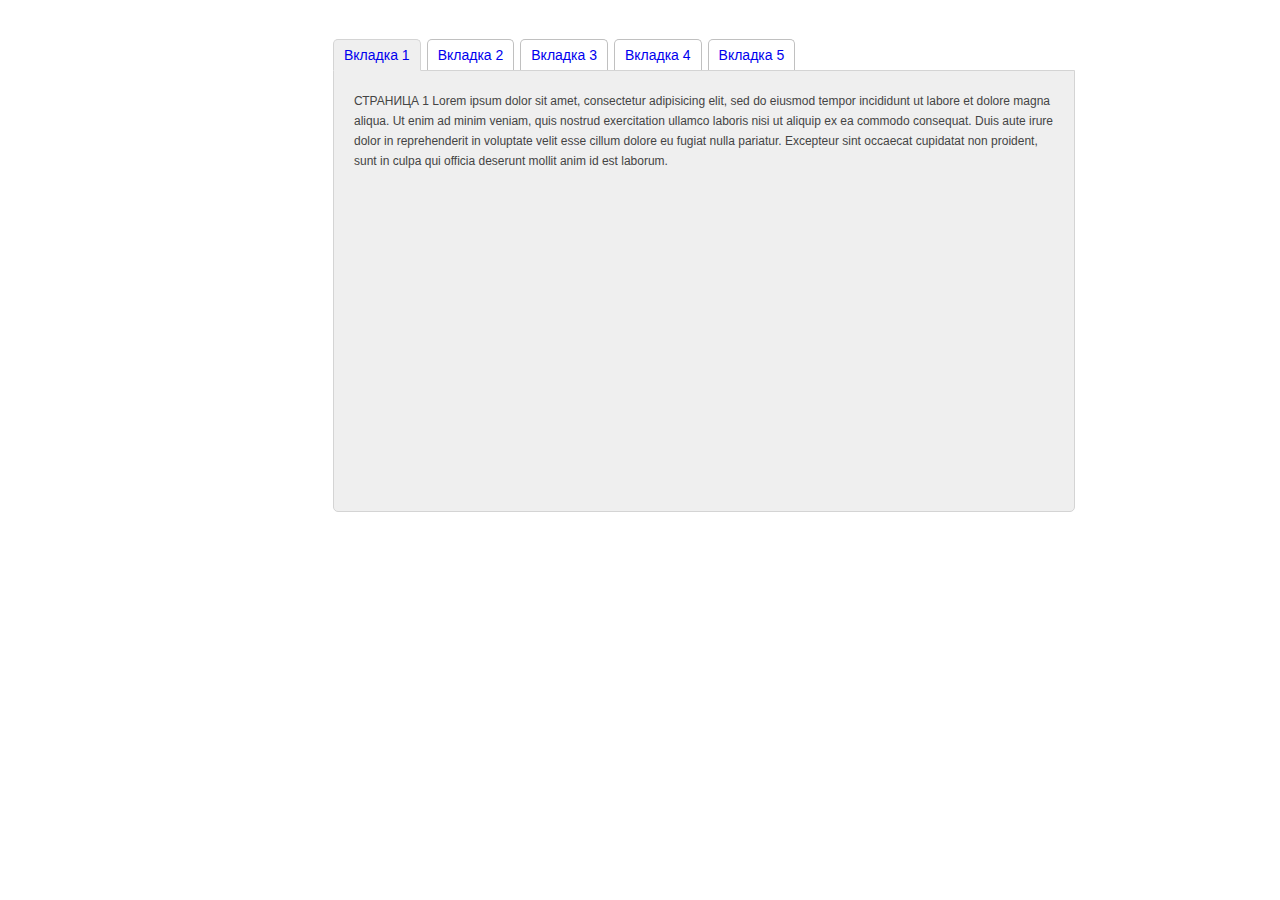
<file: 1/index.html>
﻿<html>

<head>
        <meta charset=UTF-8" />
        <title>Моя страница</title>
		<link rel="stylesheet" href="css/style.css">
		<script src="http://code.jquery.com/jquery-1.12.0.min.js"></script>
		<script src ="js/script.js"></script>
		
</head>

<body>
	<div class="wrapper">
		<ul class="tabs">
			<li class="active"><a href=#>Вкладка 1</a></li>
			<li><a href=#>Вкладка 2</a></li>
			<li><a href=#>Вкладка 3</a></li>
			<li><a href=#>Вкладка 4</a></li>
			<li><a href=#>Вкладка 5</a></li>	
		</ul>
		<div class="tab_caption active">
		СТРАНИЦА 1 Lorem ipsum dolor sit amet, consectetur adipisicing elit, sed do eiusmod tempor incididunt ut labore et dolore magna aliqua. Ut enim ad minim veniam, quis nostrud exercitation ullamco laboris nisi ut aliquip ex ea commodo consequat. Duis aute irure dolor in reprehenderit in voluptate velit esse cillum dolore eu fugiat nulla pariatur. Excepteur sint occaecat cupidatat non proident, sunt in culpa qui officia deserunt mollit anim id est laborum.
		</div>
		<div class="tab_caption">
		СТРАНИЦА 2 Lorem ipsum dolor sit amet, consectetur adipisicing elit, sed do eiusmod tempor incididunt ut labore et dolore magna aliqua. Ut enim ad minim veniam, quis nostrud exercitation ullamco laboris nisi ut aliquip ex ea commodo consequat. Duis aute irure dolor in reprehenderit in voluptate velit esse cillum dolore eu fugiat nulla pariatur. Excepteur sint occaecat cupidatat non proident, sunt in culpa qui officia deserunt mollit anim id est laborum. Lorem ipsum dolor sit amet, consectetur adipisicing elit, sed do eiusmod tempor incididunt ut labore et dolore magna aliqua. Ut enim ad minim veniam, quis nostrud exercitation ullamco laboris nisi ut aliquip ex ea commodo consequat. Duis aute irure dolor in reprehenderit in voluptate velit esse cillum dolore eu fugiat nulla pariatur. Excepteur sint occaecat cupidatat non proident, sunt in culpa qui officia deserunt mollit anim id est laborum.
		</div>
		<div class="tab_caption">
		СТРАНИЦА 3 Lorem ipsum dolor sit amet, consectetur adipisicing elit, sed do eiusmod tempor incididunt ut labore et dolore magna aliqua. Ut enim ad minim veniam, quis nostrud exercitation ullamco laboris nisi ut aliquip ex ea commodo consequat. Duis aute irure dolor in reprehenderit in voluptate velit esse cillum dolore eu fugiat nulla pariatur. Excepteur sint occaecat cupidatat non proident, sunt in culpa qui officia deserunt mollit anim id est laborum.Lorem ipsum dolor sit amet, consectetur adipisicing elit, sed do eiusmod tempor incididunt ut labore et dolore magna aliqua. Ut enim ad minim veniam, quis nostrud exercitation ullamco laboris nisi ut aliquip ex ea commodo consequat. Duis aute irure dolor in reprehenderit in voluptate velit esse cillum dolore eu fugiat nulla pariatur. Excepteur sint occaecat cupidatat non proident, sunt in culpa qui officia deserunt mollit anim id est laborum.Lorem ipsum dolor sit amet, consectetur adipisicing elit, sed do eiusmod tempor incididunt ut labore et dolore magna aliqua. Ut enim ad minim veniam, quis nostrud exercitation ullamco laboris nisi ut aliquip ex ea commodo consequat. Duis aute irure dolor in reprehenderit in voluptate velit esse cillum dolore eu fugiat nulla pariatur. Excepteur sint occaecat cupidatat non proident, sunt in culpa qui officia deserunt mollit anim id est laborum.
		</div>
		<div class="tab_caption">
		СТРАНИЦА 4 Lorem ipsum dolor sit amet, consectetur adipisicing elit, sed do eiusmod tempor incididunt ut labore et dolore magna aliqua. Ut enim ad minim veniam, quis nostrud exercitation ullamco laboris nisi ut aliquip ex ea commodo consequat. Duis aute irure dolor in reprehenderit in voluptate velit esse cillum dolore eu fugiat nulla pariatur. Excepteur sint occaecat cupidatat non proident, sunt in culpa qui officia deserunt mollit anim id est laborum.Lorem ipsum dolor sit amet, consectetur adipisicing elit, sed do eiusmod tempor incididunt ut labore et dolore magna aliqua. Ut enim ad minim veniam, quis nostrud exercitation ullamco laboris nisi ut aliquip ex ea commodo consequat. Duis aute irure dolor in reprehenderit in voluptate velit esse cillum dolore eu fugiat nulla pariatur. Excepteur sint occaecat cupidatat non proident, sunt in culpa qui officia deserunt mollit anim id est laborum.Lorem ipsum dolor sit amet, consectetur adipisicing elit, sed do eiusmod tempor incididunt ut labore et dolore magna aliqua. Ut enim ad minim veniam, quis nostrud exercitation ullamco laboris nisi ut aliquip ex ea commodo consequat. Duis aute irure dolor in reprehenderit in voluptate velit esse cillum dolore eu fugiat nulla pariatur. Excepteur sint occaecat cupidatat non proident, sunt in culpa qui officia deserunt mollit anim id est laborum.Lorem ipsum dolor sit amet, consectetur adipisicing elit, sed do eiusmod tempor incididunt ut labore et dolore magna aliqua. Ut enim ad minim veniam, quis nostrud exercitation ullamco laboris nisi ut aliquip ex ea commodo consequat. Duis aute irure dolor in reprehenderit in voluptate velit esse cillum dolore eu fugiat nulla pariatur. Excepteur sint occaecat cupidatat non proident, sunt in culpa qui officia deserunt mollit anim id est laborum.
		</div>
		<div class="tab_caption">
		СТРАНИЦА 5 Lorem ipsum dolor sit amet, consectetur adipisicing elit, sed do eiusmod tempor incididunt ut labore et dolore magna aliqua. Ut enim ad minim veniam, quis nostrud exercitation ullamco laboris nisi ut aliquip ex ea commodo consequat. Duis aute irure dolor in reprehenderit in voluptate velit esse cillum dolore eu fugiat nulla pariatur. Excepteur sint occaecat cupidatat non proident, sunt in culpa qui officia deserunt mollit anim id est laborum.Lorem ipsum dolor sit amet, consectetur adipisicing elit, sed do eiusmod tempor incididunt ut labore et dolore magna aliqua. Ut enim ad minim veniam, quis nostrud exercitation ullamco laboris nisi ut aliquip ex ea commodo consequat. Duis aute irure dolor in reprehenderit in voluptate velit esse cillum dolore eu fugiat nulla pariatur. Excepteur sint occaecat cupidatat non proident, sunt in culpa qui officia deserunt mollit anim id est laborum.Lorem ipsum dolor sit amet, consectetur adipisicing elit, sed do eiusmod tempor incididunt ut labore et dolore magna aliqua. Ut enim ad minim veniam, quis nostrud exercitation ullamco laboris nisi ut aliquip ex ea commodo consequat. Duis aute irure dolor in reprehenderit in voluptate velit esse cillum dolore eu fugiat nulla pariatur. Excepteur sint occaecat cupidatat non proident, sunt in culpa qui officia deserunt mollit anim id est laborum.Lorem ipsum dolor sit amet, consectetur adipisicing elit, sed do eiusmod tempor incididunt ut labore et dolore magna aliqua. Ut enim ad minim veniam, quis nostrud exercitation ullamco laboris nisi ut aliquip ex ea commodo consequat. Duis aute irure dolor in reprehenderit in voluptate velit esse cillum dolore eu fugiat nulla pariatur. Excepteur sint occaecat cupidatat non proident, sunt in culpa qui officia deserunt mollit anim id est laborum.Lorem ipsum dolor sit amet, consectetur adipisicing elit, sed do eiusmod tempor incididunt ut labore et dolore magna aliqua. Ut enim ad minim veniam, quis nostrud exercitation ullamco laboris nisi ut aliquip ex ea commodo consequat. Duis aute irure dolor in reprehenderit in voluptate velit esse cillum dolore eu fugiat nulla pariatur. Excepteur sint occaecat cupidatat non proident, sunt in culpa qui officia deserunt mollit anim id est laborum.
		</div>
</div>
</body>

</html>
</file>
<file: 1/css/style.css>
body{
	font-family: arial;
}
.wrapper{
	width: 700px;
	margin: 0 auto;
}
.tabs{
	width: 700px;
	height: 30px;
	float:left;
	color: black;
	
}

.tabs li{
	list-style: none;
	float: left;
	margin: 0 3px;
	margin-top: 15px;
	border: 1px solid silver;
	border-bottom: none;
	border-radius: 5px 5px 0 0 ;
	background: #fff;
}
.tabs li a {
	text-decoration: none;
	line-height: 30px;
	padding: 0 10px;
	font-size: 14px;
}
.tabs li a:hover{
	color: blue;
	border-bottom: 1 px solid black;
}
.tabs .active {
	color: white;
	background: #EFEFEF;
	border: 1px solid #D4D4D4;
	border-bottom: 1px solid #EFEFEF;
}
.tab_caption{
	width: 700px;
	height: 400px;
	border: 1px solid silver;
	margin: 0 auto;
	margin-top: 20px;
	margin-left: 43px;
	font-size: 12px;
	color: #aaa;
	clear: both;
	border-radius: 0 0 5px 5px;
	background-color: #fff;
	
}
.tab_caption.active{
	display: block;
	color: #444;
	background: #EFEFEF;
	padding: 20px;
	border: 1px solid #D4D4D4;
	line-height: 20px;
	
}
.tab_caption{
	display: none;
}
</file>
